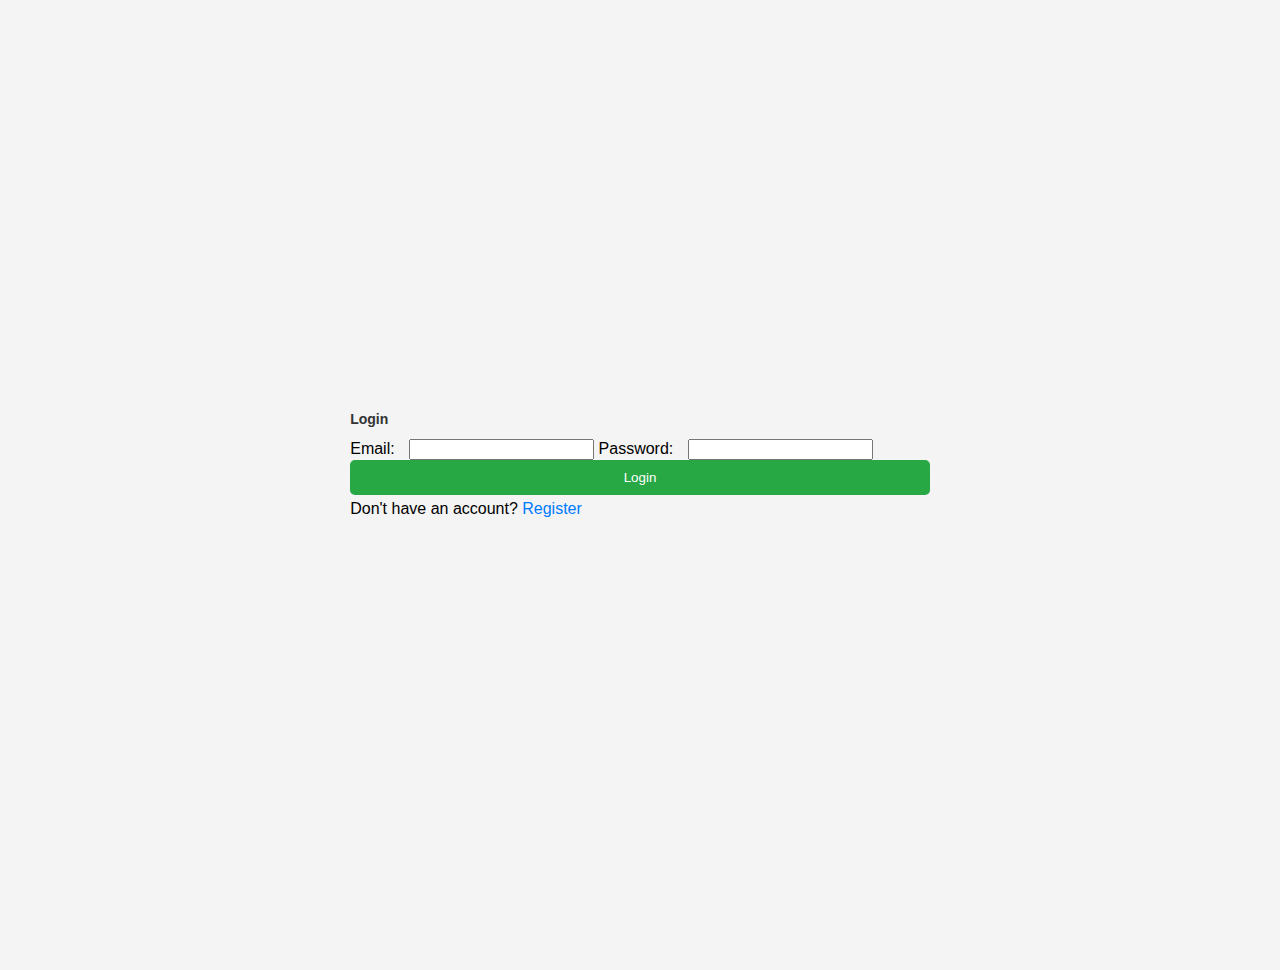
<file: templates/login.html>
<!DOCTYPE html>
<html lang="en">
<head>
    <meta charset="UTF-8">
    <meta name="viewport" content="width=device-width, initial-scale=1.0">
    <title>Login</title>
    <link rel="stylesheet" href="/static/css/styles.css">
</head>
<body>
    <div class="login-container">
        <h2>Login</h2>
        <form id="loginForm">
            <label for="email">Email:</label>
            <input type="email" id="email" required>
            
            <label for="password">Password:</label>
            <input type="password" id="password" required>
            
            <button type="submit">Login</button>
        </form>
        <p>Don't have an account? <a href="/register">Register</a></p>
    </div>

    <script>
        document.getElementById("loginForm").addEventListener("submit", async function(event) {
            event.preventDefault();
            let email = document.getElementById("email").value;
            let password = document.getElementById("password").value;
            
            let response = await fetch("/login", {
                method: "POST",
                headers: { "Content-Type": "application/json" },
                body: JSON.stringify({ email, password })
            });

            let data = await response.json();
            if (response.ok) {
                alert("Login successful!");
                window.location.href = "/dashboard";
            } else {
                alert(data.error);
            }
        });
    </script>
</body>
</html>
</file>
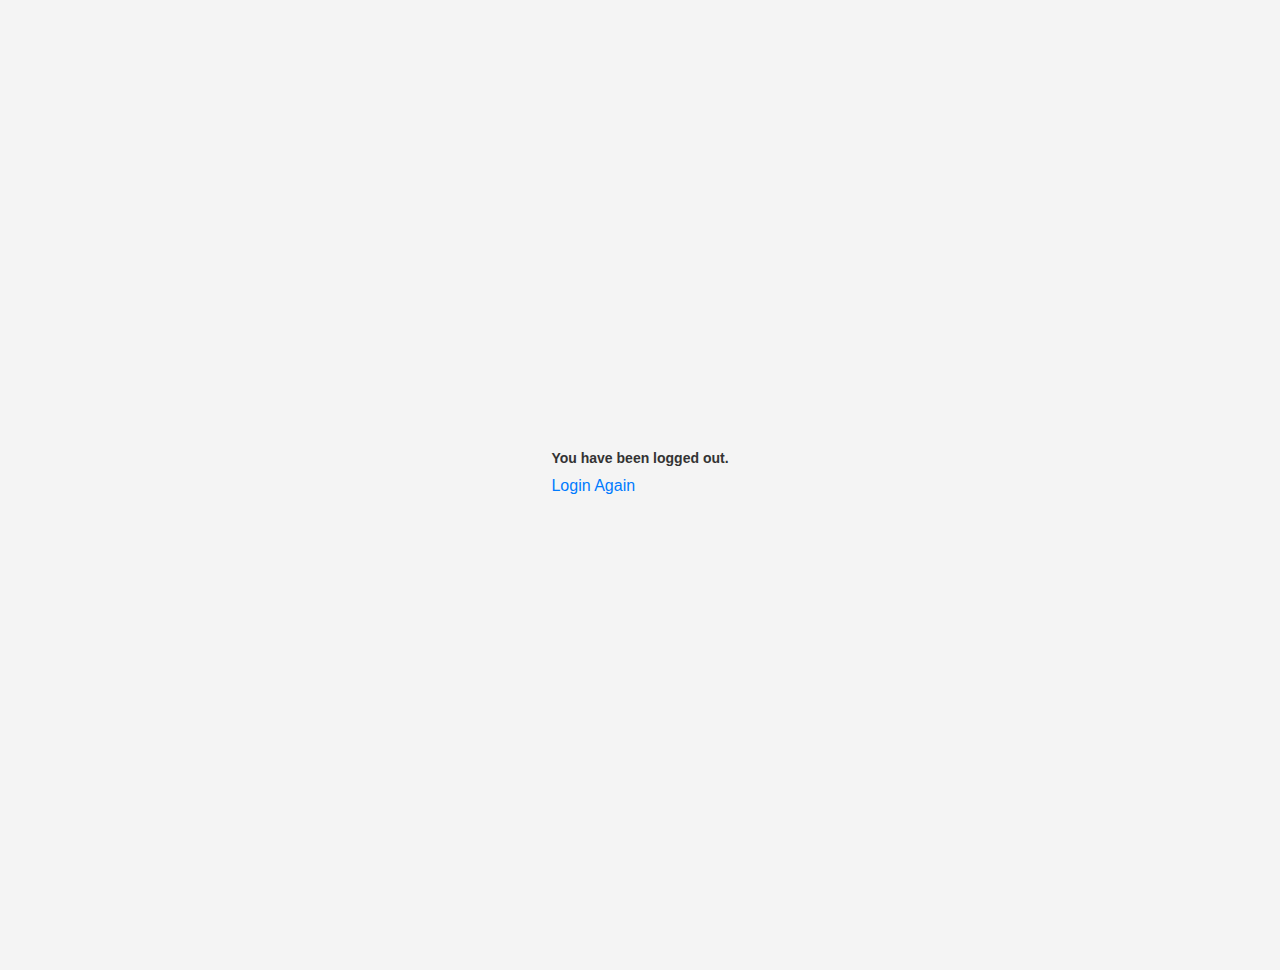
<file: templates/logout.html>
<!DOCTYPE html>
<html lang="en">
<head>
    <meta charset="UTF-8">
    <meta name="viewport" content="width=device-width, initial-scale=1.0">
    <title>Logout</title>
    <link rel="stylesheet" href="/static/css/styles.css">
</head>
<body>
    <div class="logout-container">
        <h2>You have been logged out.</h2>
        <a href="/login">Login Again</a>
    </div>
</body>
</html>
</file>
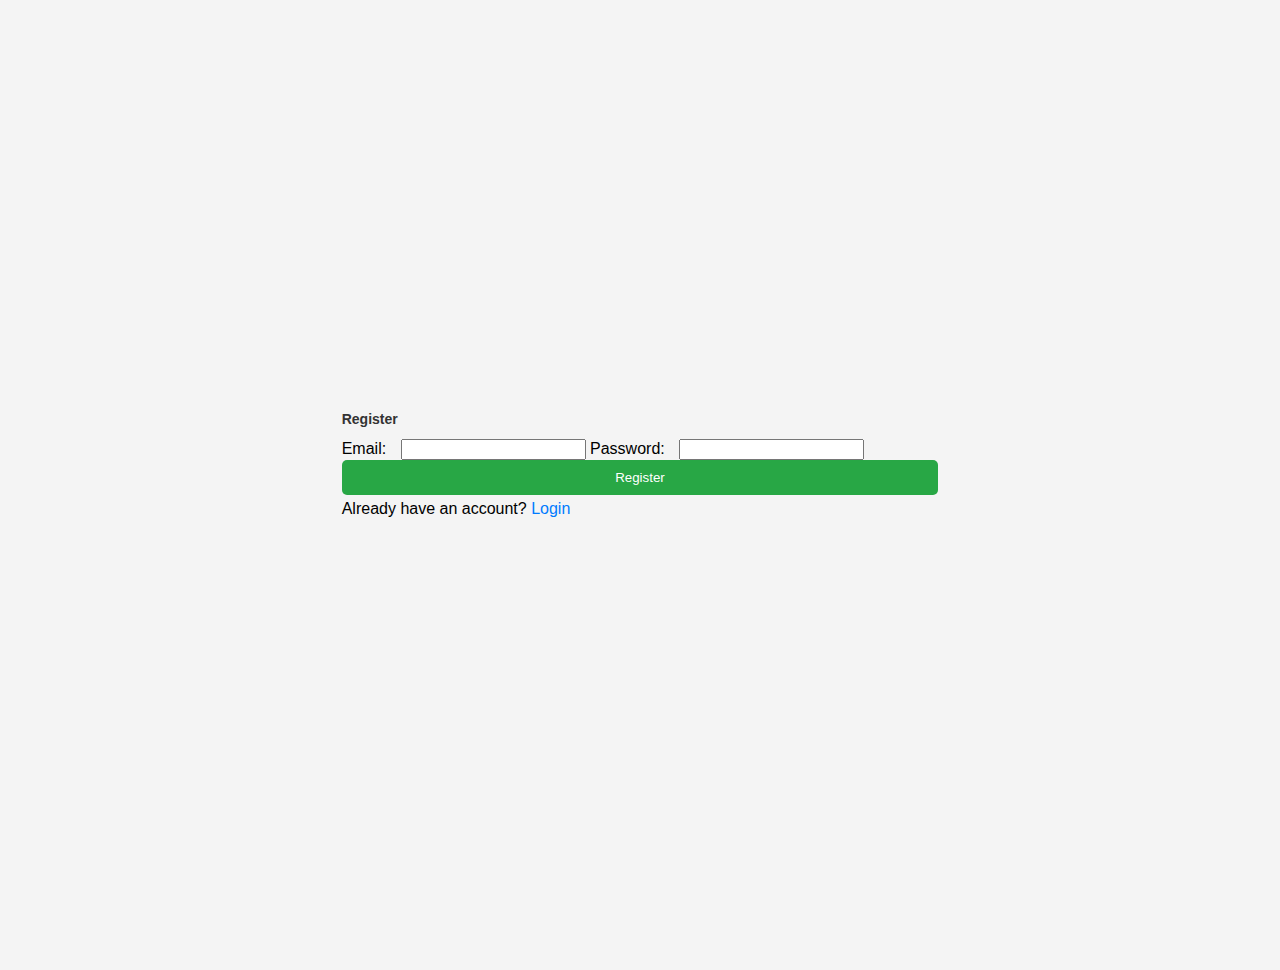
<file: templates/register.html>
<!DOCTYPE html>
<html lang="en">
<head>
    <meta charset="UTF-8">
    <meta name="viewport" content="width=device-width, initial-scale=1.0">
    <title>Register</title>
    <link rel="stylesheet" href="/static/css/styles.css">
</head>
<body>
    <div class="register-container">
        <h2>Register</h2>
        <form id="registerForm">
            <label for="email">Email:</label>
            <input type="email" id="email" required>
            
            <label for="password">Password:</label>
            <input type="password" id="password" required>
            
            <button type="submit">Register</button>
        </form>
        <p>Already have an account? <a href="/login">Login</a></p>
    </div>

    <script>
        document.getElementById("registerForm").addEventListener("submit", async function(event) {
            event.preventDefault();
            let email = document.getElementById("email").value;
            let password = document.getElementById("password").value;

            let response = await fetch("/register", {
                method: "POST",
                headers: { "Content-Type": "application/json" },
                body: JSON.stringify({ email, password })
            });

            let data = await response.json();
            if (response.ok) {
                alert("Registration successful! You can now login.");
                window.location.href = "/login";
            } else {
                alert(data.error);
            }
        });
    </script>
</body>
</html>
</file>
<file: static/css/styles.css>
body {
    font-family: Arial, sans-serif;
    background-color: #f4f4f4;
    margin: 0;
    margin-top: 20px;
    margin-bottom: 50px;
    padding: 0;
    display: flex;
    justify-content: center;
    align-items: center;
    height: auto !important; /* Allow scrolling to the top of the page */
    min-height: 100vh;
}

h2 {
    margin-top: 5px;
    color: #333;
    text-align: left;
    font-size: 14px;
}

.container {
    background: white;
    padding: 20px;
    border-radius: 8px;
    box-shadow: 0 0 10px rgba(0, 0, 0, 0.1);
    max-width: 1200px;
    text-align: center;
}

.columns {
    display: flex;  /* Enables horizontal layout */
    justify-content: space-between;  /* Spaces columns evenly */
    align-items: flex-start;  /* Aligns items at the top */
    gap: 20px;  /* Adds spacing between columns */
}

.column {
    flex: 1;  /* Makes all columns equal width */
    padding: 15px;
    border: 1px solid #ddd;
    border-radius: 8px;
    background-color: #f9f9f9;
}

.hidden {
    display: none !important;
}

.image-container {
    justify-content: center;  /* Centers the image */
    padding: 15px;  /* Add internal margin to the image */
}

img {
    width: 150px;  /* Avoid increasing column width */
    height: auto;  /* Preserves the aspect ratio of the image */
    object-fit: contain;  /* Resize the image */
}

.input-container, .output-container {
    display: flex;
    align-items: center;
    justify-content: space-between;
    width: 100%;
    margin-bottom: 15px;
}

.output-container {
    text-align: left;
}

.input-container label {
    flex: 1;  /* Label takes 1 part of space */
    text-align: right;
    margin-right: 10px;
}

label {
    flex: 1;  /* Label takes 1 part of space */
    text-align: left;
    margin-right: 10px;
}

.input-container select {
    flex: 2;  /* Same width ratio as input */
    padding: 8px;
    border: 1px solid #ccc;
    border-radius: 5px;
    background-color: white;
    text-align: right; /* Align text like inputs */
    cursor: pointer;
}

.input-container input {
    width: 100%;
    flex: 2;  /* Input takes 2 parts of space */
    padding: 8px;
    border: 1px solid #ccc;
    border-radius: 5px;
    text-align: right;  /* Align text to right for numbers */
}

.unit {
    flex: 0.5;  /* Unit takes half a part */
    margin-left: 10px;
    color: #555;
}

.comment {
    flex: 2;  /* Comment takes two parts */
    margin-left: 10px;
    color: #555;
}

button {
    background: #28a745;
    color: white;
    border: none;
    padding: 10px;
    width: 100%;
    border-radius: 5px;
    cursor: pointer;
}

button:hover {
    background: #218838;
}

.spinner-container {
    display: flex;
    align-items: center;
}

.spinner-btn {
    width: 30px;
    padding: 8px;
    font-weight: bold;
    color: #333;
    background-color: #f0f0f0;
    cursor: pointer;
    margin-left: 2px;
    margin-right: 2px;
    border-radius: 15px;
}

.spinner-btn:hover {
    background-color: #ddd;
}

p {
    text-align: left;
    margin-top: 5px;
}

a {
    color: #007bff;
    text-decoration: none;
}

a:hover {
    text-decoration: underline;
}

.tag-input-container {
    display: flex;
    flex-direction: column;  /* Labels are above */
    width: 100%;
    margin-bottom: 10px;  /* Same spacing as text inputs */
}

.tag-input-container label {
    text-align: left;
    margin-bottom: 5px;  /* Space between label and input */
}

.tag-container {
    display: flex;
    flex-wrap: wrap;
    background-color: white;
    border: 1px solid #ccc;
    border-radius: 5px;
    padding: 5px;
}

.tag-container input {
    border: none;
    outline: none;
    flex-grow: 1;
    padding: 5px;
}

.tag {
    display: flex;
    align-items: center;
    background: #007bff;
    color: white;
    padding: 5px 10px;
    margin: 2px;
    border-radius: 15px;
}

.output-tag {
    display: flex;
    align-items: center;
    background: #888;
    color: white;
    padding: 5px 10px;
    margin: 2px;
    border-radius: 15px;
}

.remove-tag {
    margin-left: 8px;
    cursor: pointer;
    font-weight: bold;
}

.graph-container {
    display: flex;
    justify-content: space-between;
    gap: 20px;
    width: 45%;
}

#graph-container-1, #graph-container-2 {
    flex: 1;  
    max-width: 300px;  /* Limits graph width */
    min-width: 200px;  /* Prevents them from being too small */
    height: 250px;  /* Adjusts graph height */
}

input[type=number]::-webkit-outer-spin-button,
input[type=number]::-webkit-inner-spin-button {
    display: none; /* Remove arrows in Chrome, Safari, Edge, and Opera */
}

@media (max-width: 768px) {
    .columns {
        display: grid;  /* Disables horizontal layout */
    }
}
</file>
